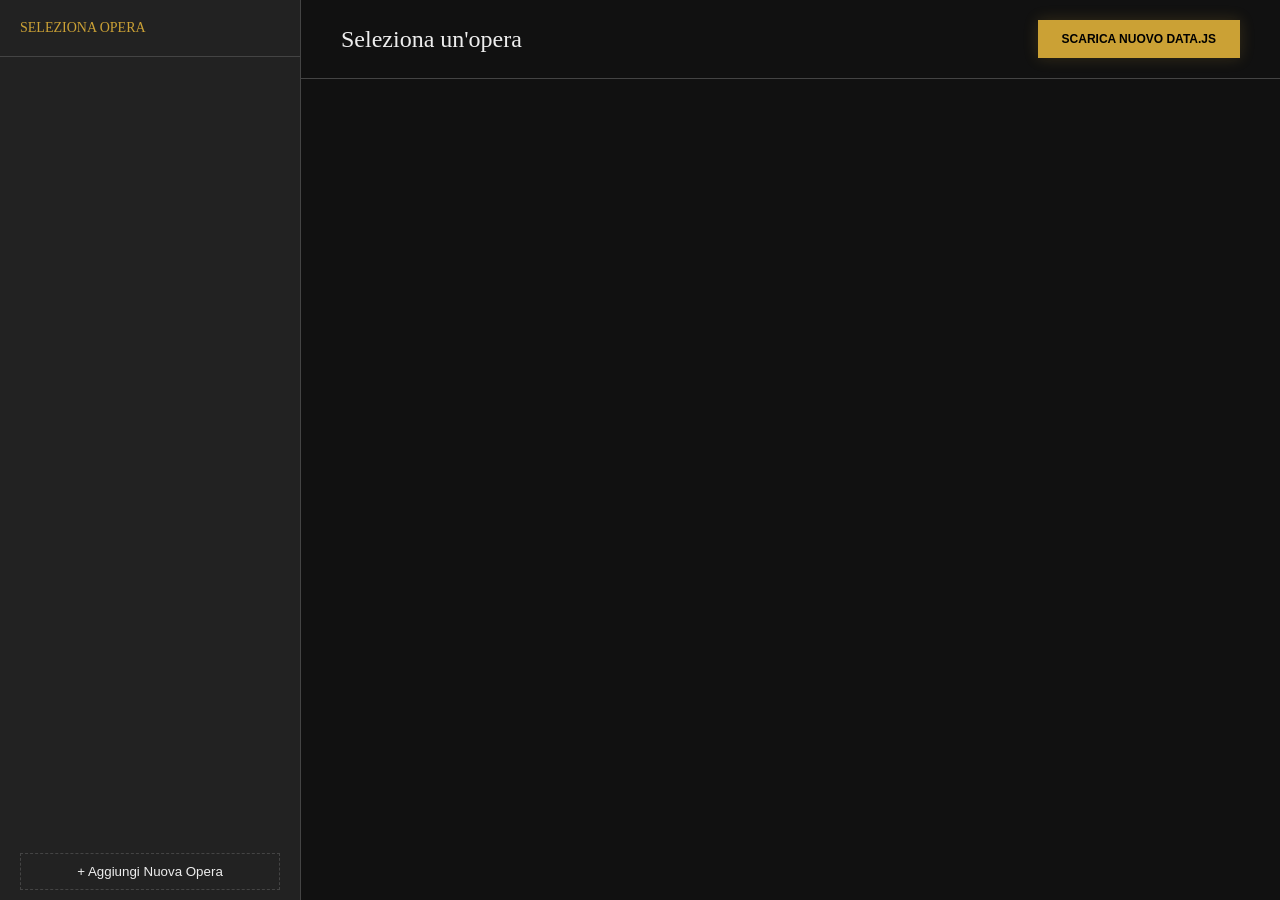
<file: editor.html>
<!DOCTYPE html>
<html lang="it">
<head>
    <meta charset="UTF-8">
    <meta name="viewport" content="width=device-width, initial-scale=1.0">
    <title>Pannello di Controllo | Riflessi di una vita mortale</title>
    
    <!-- Libreria Editor Visuale (Quill.js) -->
    <link href="https://cdn.quilljs.com/1.3.6/quill.snow.css" rel="stylesheet">
    <script src="https://cdn.quilljs.com/1.3.6/quill.min.js"></script>

    <style>
        :root {
            --bg: #111;
            --panel: #222;
            --text: #eee;
            --accent: #cba135;
            --border: #444;
        }
        body {
            margin: 0; font-family: 'Inter', sans-serif;
            background-color: var(--bg); color: var(--text);
            display: flex; height: 100vh; overflow: hidden;
        }
        
        /* SIDEBAR */
        #sidebar {
            width: 300px; background: var(--panel); border-right: 1px solid var(--border);
            display: flex; flex-direction: column;
        }
        .header {
            padding: 20px; border-bottom: 1px solid var(--border);
            font-family: 'Cinzel', serif; font-size: 14px; text-transform: uppercase; color: var(--accent);
        }
        .opera-list { flex-grow: 1; overflow-y: auto; padding: 10px 0; }
        .opera-btn {
            width: 100%; text-align: left; background: none; border: none; 
            color: #aaa; padding: 15px 20px; font-size: 14px; cursor: pointer;
            border-left: 3px solid transparent; transition: 0.2s;
        }
        .opera-btn:hover { background: #333; color: #fff; }
        .opera-btn.active { background: #333; border-left-color: var(--accent); color: #fff; font-weight: bold; }
        
        .add-btn {
            background: transparent; border: 1px dashed var(--border); color: var(--text);
            margin: 10px 20px; padding: 10px; cursor: pointer; transition: 0.3s;
        }
        .add-btn:hover { border-color: var(--accent); color: var(--accent); }

        /* MAIN EDITOR */
        #editor-area {
            flex-grow: 1; display: flex; flex-direction: column; background: var(--bg);
        }
        .editor-header {
            padding: 20px 40px; border-bottom: 1px solid var(--border); display: flex; justify-content: space-between; align-items: center;
        }
        .download-btn {
            background: var(--accent); color: #000; border: none; padding: 12px 24px;
            font-weight: bold; cursor: pointer; text-transform: uppercase; font-size: 12px;
            transition: 0.3s; box-shadow: 0 0 15px rgba(203, 161, 53, 0.2);
        }
        .download-btn:hover { box-shadow: 0 0 25px rgba(203, 161, 53, 0.6); transform: translateY(-2px); }

        /* FORM */
        #form-container {
            padding: 40px; overflow-y: auto; display: none;
        }
        .form-grid { display: grid; grid-template-columns: 1fr 1fr; gap: 20px; margin-bottom: 20px; }
        .form-group { display: flex; flex-direction: column; gap: 8px; }
        .form-group.full { grid-column: span 2; }
        
        label { font-size: 12px; text-transform: uppercase; color: #888; letter-spacing: 1px; }
        input {
            background: #000; border: 1px solid var(--border); color: #fff;
            padding: 12px; font-family: 'Inter', sans-serif; font-size: 14px;
            outline: none; transition: border 0.3s;
        }
        input:focus { border-color: var(--accent); }
        
        /* QUILL EDITOR STYLES (Tema scuro personalizzato) */
        .ql-toolbar.ql-snow {
            background: #e5e5e5; /* Barra chiara per vedere bene le icone */
            border: 1px solid var(--border);
            border-radius: 4px 4px 0 0;
            padding: 5px;
        }
        .ql-container.ql-snow {
            background: #000;
            border: 1px solid var(--border);
            border-top: none;
            border-radius: 0 0 4px 4px;
            font-family: 'Georgia', serif;
            font-size: 15px;
            min-height: 150px;
        }
        .ql-editor { color: #fff; }
        .ql-editor p { margin-bottom: 10px; line-height: 1.6; }
        .ql-editor.ql-blank::before { color: #666; font-style: italic; }

        .delete-btn { background: #ff4444; color: white; border: none; padding: 10px; cursor: pointer; margin-top: 20px; }
    </style>
    <!-- Carica il database esistente -->
    <script src="data.js"></script>
</head>
<body>

    <aside id="sidebar">
        <div class="header">Seleziona Opera</div>
        <div class="opera-list" id="opera-list"></div>
        <button class="add-btn" onclick="addNewOpera()">+ Aggiungi Nuova Opera</button>
    </aside>

    <main id="editor-area">
        <div class="editor-header">
            <h2 id="current-editing" style="margin:0; font-family: 'Cinzel', serif; font-weight: normal;">Seleziona un'opera</h2>
            <button class="download-btn" onclick="exportData()">Scarica nuovo data.js</button>
        </div>

        <div id="form-container">
            <div class="form-grid">
                <!-- Dati Base -->
                <div class="form-group">
                    <label>ID Opera (es. orfeo)</label>
                    <input type="text" id="inputId" onchange="updateId(this.value)">
                </div>
                <div class="form-group">
                    <label>Nome File (.glb o immagine)</label>
                    <input type="text" id="field-file" oninput="saveField('file', this.value)">
                </div>
                <div class="form-group">
                    <label>Autore</label>
                    <input type="text" id="field-autore" oninput="saveField('autore', this.value)">
                </div>
                <div class="form-group">
                    <label>Anno</label>
                    <input type="text" id="field-anno" oninput="saveField('anno', this.value)">
                </div>
                <div class="form-group">
                    <label>Titolo dell'opera</label>
                    <input type="text" id="field-titolo" oninput="saveField('titolo', this.value); renderList();">
                </div>
                <div class="form-group">
                    <label>Titolo Inglese</label>
                    <input type="text" id="field-titoloEn" oninput="saveField('titoloEn', this.value)">
                </div>

                <!-- Tecnica sdoppiata per evitare span manuali -->
                <div class="form-group">
                    <label>Tecnica (Italiano)</label>
                    <input type="text" id="field-tecnica-it" oninput="saveTecnica()" placeholder="es. Marmo">
                </div>
                <div class="form-group">
                    <label>Tecnica (Inglese)</label>
                    <input type="text" id="field-tecnica-en" oninput="saveTecnica()" placeholder="es. Marble">
                </div>

                <!-- Dati Musicali -->
                <div class="form-group">
                    <label>Titolo Traccia Musicale</label>
                    <input type="text" id="field-traccia" oninput="saveField('traccia', this.value)">
                </div>
                <div class="form-group">
                    <label>Artista Traccia Musicale</label>
                    <input type="text" id="field-artista" oninput="saveField('artista', this.value)">
                </div>
                
                <!-- Campi di Testo WYSIWYG -->
                <div class="form-group full">
                    <label>Testo Descrittivo</label>
                    <div id="editor-testo"></div>
                </div>
                <div class="form-group full">
                    <label>Poesia</label>
                    <div id="editor-poesia"></div>
                </div>
                <div class="form-group full">
                    <label>Recensione Contemporanea</label>
                    <div id="editor-recensione"></div>
                </div>
                <div class="form-group full">
                    <label>Testo della Canzone</label>
                    <div id="editor-testoCanzone"></div>
                </div>
            </div>
            
            <button class="delete-btn" onclick="deleteCurrentOpera()">Elimina questa opera</button>
        </div>
    </main>

    <script>
        let currentId = null;

        if (typeof databaseOpere === 'undefined') {
            window.databaseOpere = {};
        }

        const simpleFields = ['file', 'autore', 'titolo', 'titoloEn', 'anno', 'traccia', 'artista'];

        // Configurazione dell'Editor Visuale (solo i tasti utili, per non rompere il sito)
        const quillOptions = {
            theme: 'snow',
            formats: ['bold', 'italic', 'underline', 'list'], // Filtra via font e colori incollati per sbaglio
            modules: {
                toolbar: [
                    ['bold', 'italic', 'underline'],
                    [{ 'list': 'bullet' }],
                    ['clean'] // Tasto per rimuovere la formattazione
                ]
            }
        };

        // Inizializza i 4 editor
        const quillEditors = {
            testo: new Quill('#editor-testo', quillOptions),
            poesia: new Quill('#editor-poesia', quillOptions),
            recensione: new Quill('#editor-recensione', quillOptions),
            testoCanzone: new Quill('#editor-testoCanzone', quillOptions)
        };

        // Salva i testi automaticamente quando digiti
        Object.keys(quillEditors).forEach(key => {
            quillEditors[key].on('text-change', () => {
                let html = quillEditors[key].root.innerHTML;
                if(html === '<p><br></p>') html = ''; // Pulisce i vuoti
                saveField(key, html);
            });
        });

        function renderList() {
            const list = document.getElementById('opera-list');
            list.innerHTML = '';
            for (let id in databaseOpere) {
                const btn = document.createElement('button');
                btn.className = 'opera-btn' + (id === currentId ? ' active' : '');
                btn.innerText = databaseOpere[id].titolo || id;
                btn.onclick = () => loadOpera(id);
                list.appendChild(btn);
            }
        }

        function loadOpera(id) {
            currentId = id;
            document.getElementById('current-editing').innerText = "Modifica: " + (databaseOpere[id].titolo || id);
            document.getElementById('form-container').style.display = 'block';
            document.getElementById('inputId').value = id;

            // Carica i campi semplici
            simpleFields.forEach(f => {
                const el = document.getElementById('field-' + f);
                if (el) el.value = databaseOpere[id][f] || '';
            });

            // Logica per estrarre e sdoppiare la Tecnica (Italiano/Inglese)
            let tec = databaseOpere[id].tecnica || '';
            let tecIt = tec;
            let tecEn = '';
            if (tec.includes('<span>')) {
                let parts = tec.split('<span>');
                tecIt = parts[0].replace('/', '').trim();
                tecEn = parts[1].replace('</span>', '').trim();
            } else if (tec.includes('/')) {
                let parts = tec.split('/');
                tecIt = parts[0].trim();
                tecEn = parts[1].trim();
            }
            document.getElementById('field-tecnica-it').value = tecIt;
            document.getElementById('field-tecnica-en').value = tecEn;

            // Carica il contenuto nei 4 editor visivi. I tag <p> e <br> vecchi verranno tradotti visivamente!
            quillEditors.testo.root.innerHTML = databaseOpere[id].testo || '';
            quillEditors.poesia.root.innerHTML = databaseOpere[id].poesia || '';
            quillEditors.recensione.root.innerHTML = databaseOpere[id].recensione || '';
            quillEditors.testoCanzone.root.innerHTML = databaseOpere[id].testoCanzone || '';

            renderList();
        }

        function saveField(field, value) {
            if (currentId && databaseOpere[currentId]) {
                databaseOpere[currentId][field] = value;
            }
        }

        function saveTecnica() {
            let it = document.getElementById('field-tecnica-it').value.trim();
            let en = document.getElementById('field-tecnica-en').value.trim();
            let finalValue = it;
            if (en) finalValue += ` / <span>${en}</span>`; // Aggiunge lo span in automatico!
            saveField('tecnica', finalValue);
        }

        function updateId(newId) {
            if (!newId || newId === currentId) return;
            if (databaseOpere[newId]) {
                alert("Questo ID esiste già!");
                document.getElementById('inputId').value = currentId;
                return;
            }
            databaseOpere[newId] = databaseOpere[currentId];
            delete databaseOpere[currentId];
            currentId = newId;
            renderList();
        }

        function addNewOpera() {
            let id = 'nuova_opera';
            let counter = 1;
            while(databaseOpere[id]) {
                id = 'nuova_opera_' + counter;
                counter++;
            }
            databaseOpere[id] = {
                titolo: 'Nuova Opera',
                autore: 'Antonio Canova'
            };
            loadOpera(id);
        }

        function deleteCurrentOpera() {
            if(confirm("Sei sicuro di voler eliminare questa opera?")) {
                delete databaseOpere[currentId];
                currentId = null;
                document.getElementById('form-container').style.display = 'none';
                document.getElementById('current-editing').innerText = "Seleziona un'opera";
                renderList();
            }
        }

        function exportData() {
            let jsContent = "const databaseOpere = {\n";
            
            const keys = Object.keys(databaseOpere);
            keys.forEach((key, index) => {
                jsContent += `    '${key}': {\n`;
                const opera = databaseOpere[key];
                
                const props = Object.keys(opera);
                props.forEach((prop, propIndex) => {
                    let val = opera[prop] || "";
                    
                    if (val.includes('\n') || val.includes('<p>') || val.includes('<br>') || val.length > 50) {
                        val = val.replace(/`/g, '\\`'); 
                        jsContent += `        ${prop}: \`${val}\``;
                    } else {
                        val = val.replace(/'/g, "\\'"); 
                        jsContent += `        ${prop}: '${val}'`;
                    }
                    
                    if (propIndex < props.length - 1) jsContent += ",\n";
                    else jsContent += "\n";
                });
                
                if (index < keys.length - 1) jsContent += "    },\n";
                else jsContent += "    }\n";
            });
            
            jsContent += "};\n";

            const blob = new Blob([jsContent], { type: "text/javascript" });
            const url = URL.createObjectURL(blob);
            const a = document.createElement("a");
            a.href = url;
            a.download = "data.js";
            document.body.appendChild(a);
            a.click();
            document.body.removeChild(a);
            URL.revokeObjectURL(url);
        }

        window.onload = renderList;
    </script>
</body>
</html>
</file>
